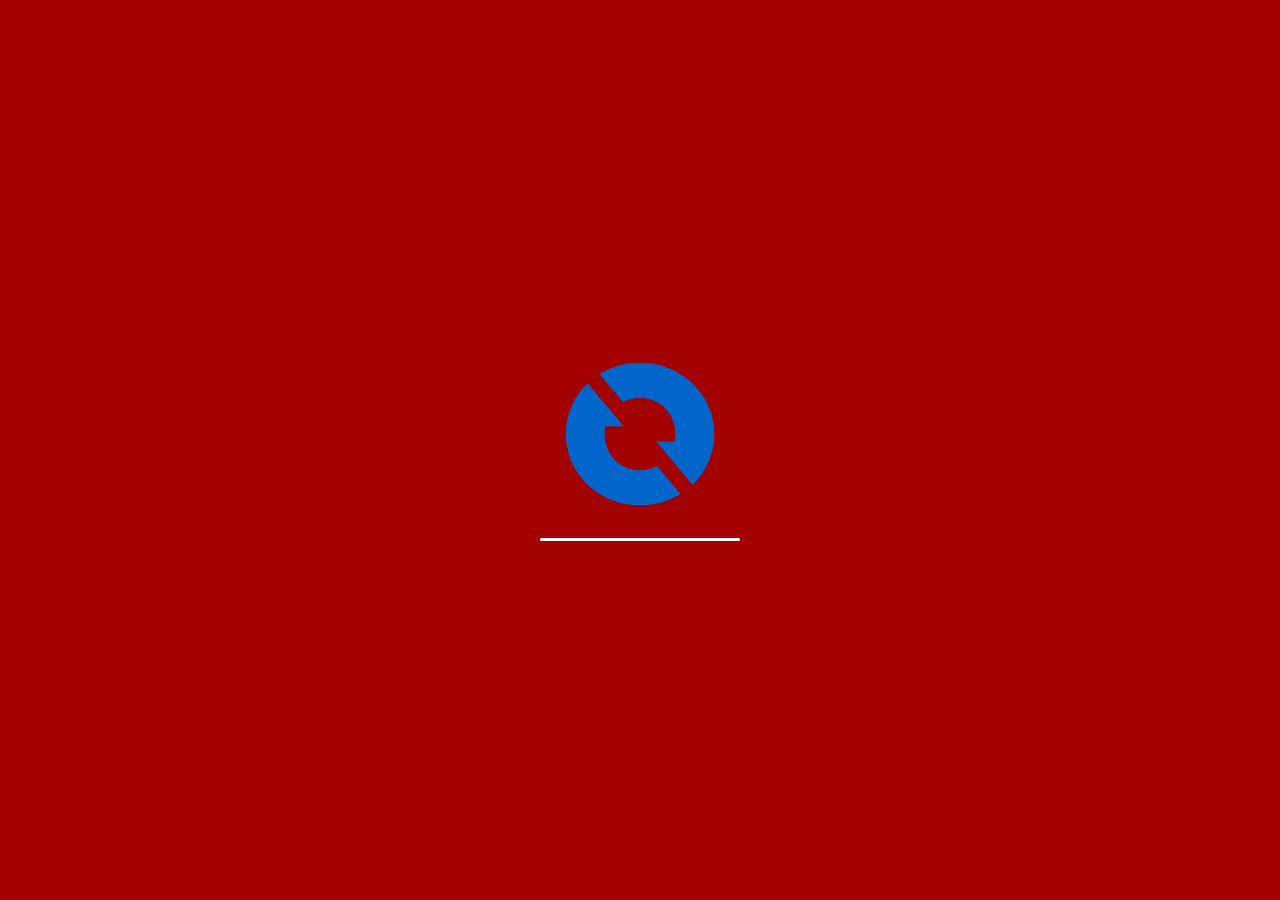
<file: index.html>
<!DOCTYPE html><!--LewHfjBmnTGjzbchsSj0y--><html lang="es"><head><meta charSet="utf-8"/><meta name="viewport" content="width=device-width, initial-scale=1"/><link rel="stylesheet" href="/_next/static/css/1393c5c6db4c386a.css" data-precedence="next"/><link rel="preload" as="script" fetchPriority="low" href="/_next/static/chunks/webpack-2bc309fe597aff29.js"/><script src="/_next/static/chunks/4bd1b696-c023c6e3521b1417.js" async=""></script><script src="/_next/static/chunks/255-15b9cc804e0d9c7d.js" async=""></script><script src="/_next/static/chunks/main-app-4c70359c9513daf7.js" async=""></script><script src="/_next/static/chunks/app/page-51e501d3a3f5f105.js" async=""></script><title>SINKRON Mechatronics</title><meta name="description" content="Automatización electrónica y software industrial."/><script src="/_next/static/chunks/polyfills-42372ed130431b0a.js" noModule=""></script></head><body><div hidden=""><!--$--><!--/$--></div><iframe src="/legacy/index.html" title="SINKRON Mechatronics" style="width:100%;height:100vh;border:0;display:block"></iframe><!--$--><!--/$--><script src="/_next/static/chunks/webpack-2bc309fe597aff29.js" id="_R_" async=""></script><script>(self.__next_f=self.__next_f||[]).push([0])</script><script>self.__next_f.push([1,"1:\"$Sreact.fragment\"\n2:I[9766,[],\"\"]\n3:I[8924,[],\"\"]\n4:I[1959,[],\"ClientPageRoot\"]\n5:I[7402,[\"974\",\"static/chunks/app/page-51e501d3a3f5f105.js\"],\"default\"]\n8:I[4431,[],\"OutletBoundary\"]\na:I[5278,[],\"AsyncMetadataOutlet\"]\nc:I[4431,[],\"ViewportBoundary\"]\ne:I[4431,[],\"MetadataBoundary\"]\nf:\"$Sreact.suspense\"\n11:I[7150,[],\"\"]\n:HL[\"/_next/static/css/1393c5c6db4c386a.css\",\"style\"]\n"])</script><script>self.__next_f.push([1,"0:{\"P\":null,\"b\":\"LewHfjBmnTGjzbchsSj0y\",\"p\":\"\",\"c\":[\"\",\"\"],\"i\":false,\"f\":[[[\"\",{\"children\":[\"__PAGE__\",{}]},\"$undefined\",\"$undefined\",true],[\"\",[\"$\",\"$1\",\"c\",{\"children\":[[[\"$\",\"link\",\"0\",{\"rel\":\"stylesheet\",\"href\":\"/_next/static/css/1393c5c6db4c386a.css\",\"precedence\":\"next\",\"crossOrigin\":\"$undefined\",\"nonce\":\"$undefined\"}]],[\"$\",\"html\",null,{\"lang\":\"es\",\"children\":[\"$\",\"body\",null,{\"children\":[\"$\",\"$L2\",null,{\"parallelRouterKey\":\"children\",\"error\":\"$undefined\",\"errorStyles\":\"$undefined\",\"errorScripts\":\"$undefined\",\"template\":[\"$\",\"$L3\",null,{}],\"templateStyles\":\"$undefined\",\"templateScripts\":\"$undefined\",\"notFound\":[[[\"$\",\"title\",null,{\"children\":\"404: This page could not be found.\"}],[\"$\",\"div\",null,{\"style\":{\"fontFamily\":\"system-ui,\\\"Segoe UI\\\",Roboto,Helvetica,Arial,sans-serif,\\\"Apple Color Emoji\\\",\\\"Segoe UI Emoji\\\"\",\"height\":\"100vh\",\"textAlign\":\"center\",\"display\":\"flex\",\"flexDirection\":\"column\",\"alignItems\":\"center\",\"justifyContent\":\"center\"},\"children\":[\"$\",\"div\",null,{\"children\":[[\"$\",\"style\",null,{\"dangerouslySetInnerHTML\":{\"__html\":\"body{color:#000;background:#fff;margin:0}.next-error-h1{border-right:1px solid rgba(0,0,0,.3)}@media (prefers-color-scheme:dark){body{color:#fff;background:#000}.next-error-h1{border-right:1px solid rgba(255,255,255,.3)}}\"}}],[\"$\",\"h1\",null,{\"className\":\"next-error-h1\",\"style\":{\"display\":\"inline-block\",\"margin\":\"0 20px 0 0\",\"padding\":\"0 23px 0 0\",\"fontSize\":24,\"fontWeight\":500,\"verticalAlign\":\"top\",\"lineHeight\":\"49px\"},\"children\":404}],[\"$\",\"div\",null,{\"style\":{\"display\":\"inline-block\"},\"children\":[\"$\",\"h2\",null,{\"style\":{\"fontSize\":14,\"fontWeight\":400,\"lineHeight\":\"49px\",\"margin\":0},\"children\":\"This page could not be found.\"}]}]]}]}]],[]],\"forbidden\":\"$undefined\",\"unauthorized\":\"$undefined\"}]}]}]]}],{\"children\":[\"__PAGE__\",[\"$\",\"$1\",\"c\",{\"children\":[[\"$\",\"$L4\",null,{\"Component\":\"$5\",\"searchParams\":{},\"params\":{},\"promises\":[\"$@6\",\"$@7\"]}],null,[\"$\",\"$L8\",null,{\"children\":[\"$L9\",[\"$\",\"$La\",null,{\"promise\":\"$@b\"}]]}]]}],{},null,false]},null,false],[\"$\",\"$1\",\"h\",{\"children\":[null,[[\"$\",\"$Lc\",null,{\"children\":\"$Ld\"}],null],[\"$\",\"$Le\",null,{\"children\":[\"$\",\"div\",null,{\"hidden\":true,\"children\":[\"$\",\"$f\",null,{\"fallback\":null,\"children\":\"$L10\"}]}]}]]}],false]],\"m\":\"$undefined\",\"G\":[\"$11\",[]],\"s\":false,\"S\":true}\n"])</script><script>self.__next_f.push([1,"6:{}\n7:\"$0:f:0:1:2:children:1:props:children:0:props:params\"\n"])</script><script>self.__next_f.push([1,"d:[[\"$\",\"meta\",\"0\",{\"charSet\":\"utf-8\"}],[\"$\",\"meta\",\"1\",{\"name\":\"viewport\",\"content\":\"width=device-width, initial-scale=1\"}]]\n9:null\n"])</script><script>self.__next_f.push([1,"b:{\"metadata\":[[\"$\",\"title\",\"0\",{\"children\":\"SINKRON Mechatronics\"}],[\"$\",\"meta\",\"1\",{\"name\":\"description\",\"content\":\"Automatización electrónica y software industrial.\"}]],\"error\":null,\"digest\":\"$undefined\"}\n"])</script><script>self.__next_f.push([1,"10:\"$b:metadata\"\n"])</script></body></html>
</file>
<file: _next/static/css/1393c5c6db4c386a.css>
body,html{margin:0;padding:0;width:100%;height:100%;overflow:hidden}
</file>
